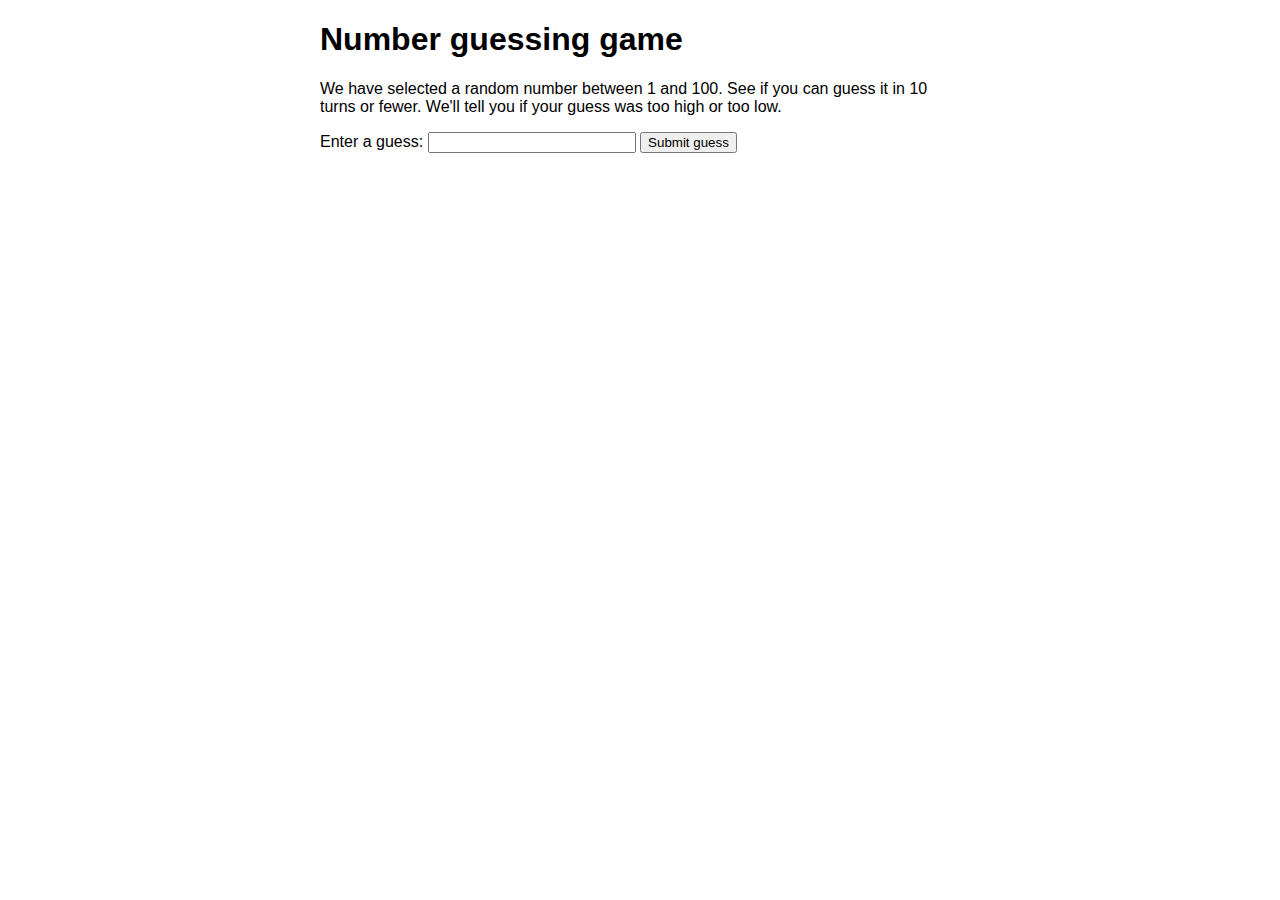
<file: 03_Practice/02_numberGuessGame.html>
<!DOCTYPE html>
<html lang="en-US">
  <head>
    <meta charset="utf-8">

    <title>Number guessing game</title>

    <style>
      html {
        font-family: sans-serif;
      }

      body {
        width: 50%;
        max-width: 800px;
        min-width: 480px;
        margin: 0 auto;
      }
      
      .form input[type="number"] {
        width: 200px;
      }

      .lastResult {
        color: white;
        padding: 3px;
      }
    </style>
  </head>

  <body>
    <h1>Number guessing game</h1>

    <p>We have selected a random number between 1 and 100. See if you can guess it in 10 turns or fewer. We'll tell you if your guess was too high or too low.</p>

    <div class="form">
      <label for="guessField">Enter a guess: </label>
      <input type="number" min="1" max="100" required id="guessField" class="guessField">
      <input type="submit" value="Submit guess" class="guessSubmit">
    </div>

    <div class="resultParas">
      <p class="guesses"></p>
      <p class="lastResult"></p>
      <p class="lowOrHi"></p>
    </div>

    <script>
      let randomNumber = Math.floor(Math.random() * 100) + 1;
      const guesses = document.querySelector('.guesses');
      const lastResult = document.querySelector('.lastResult');
      const lowOrHi = document.querySelector('.lowOrHi');
      const guessSubmit = document.querySelector('.guessSubmit');
      const guessField = document.querySelector('.guessField');
      let guessCount = 1;
      let resetButton;

      function checkGuess() {
        const userGuess = Number(guessField.value);
        if (guessCount === 1) {
          guesses.textContent = 'Previous guesses: ';
        }

        guesses.textContent += userGuess + ' ';

        if (userGuess === randomNumber) {
          lastResult.textContent = 'Congratulations! You got it right!';
          lastResult.style.backgroundColor = 'green';
          lowOrHi.textContent = '';
          setGameOver();
        } else if (guessCount === 10) {
          lastResult.textContent = '!!!GAME OVER!!!';
          lowOrHi.textContent = '';
          setGameOver();
        } else {
          lastResult.textContent = 'Wrong!';
          lastResult.style.backgroundColor = 'red';
          if(userGuess < randomNumber) {
            lowOrHi.textContent = 'Last guess was too low!' ;
          } else if(userGuess > randomNumber) {
            lowOrHi.textContent = 'Last guess was too high!';
          }
        }

        guessCount++;
        guessField.value = '';
        guessField.focus();
      }

      guessSubmit.addEventListener('click', checkGuess);

      function setGameOver() {
        guessField.disabled = true;
        guessSubmit.disabled = true;
        resetButton = document.createElement('button');
        resetButton.textContent = 'Start new game';
        document.body.appendChild(resetButton);
        resetButton.addEventListener('click', resetGame);
      }

      function resetGame() {
        guessCount = 1;
        const resetParas = document.querySelectorAll('.resultParas p');
        for (const resetPara of resetParas) {
          resetPara.textContent = '';
        }

        resetButton.parentNode.removeChild(resetButton);
        guessField.disabled = false;
        guessSubmit.disabled = false;
        guessField.value = '';
        guessField.focus();
        lastResult.style.backgroundColor = 'white';
        randomNumber = Math.floor(Math.random() * 100) + 1;
      }
    </script>
  </body>
</html>
</file>
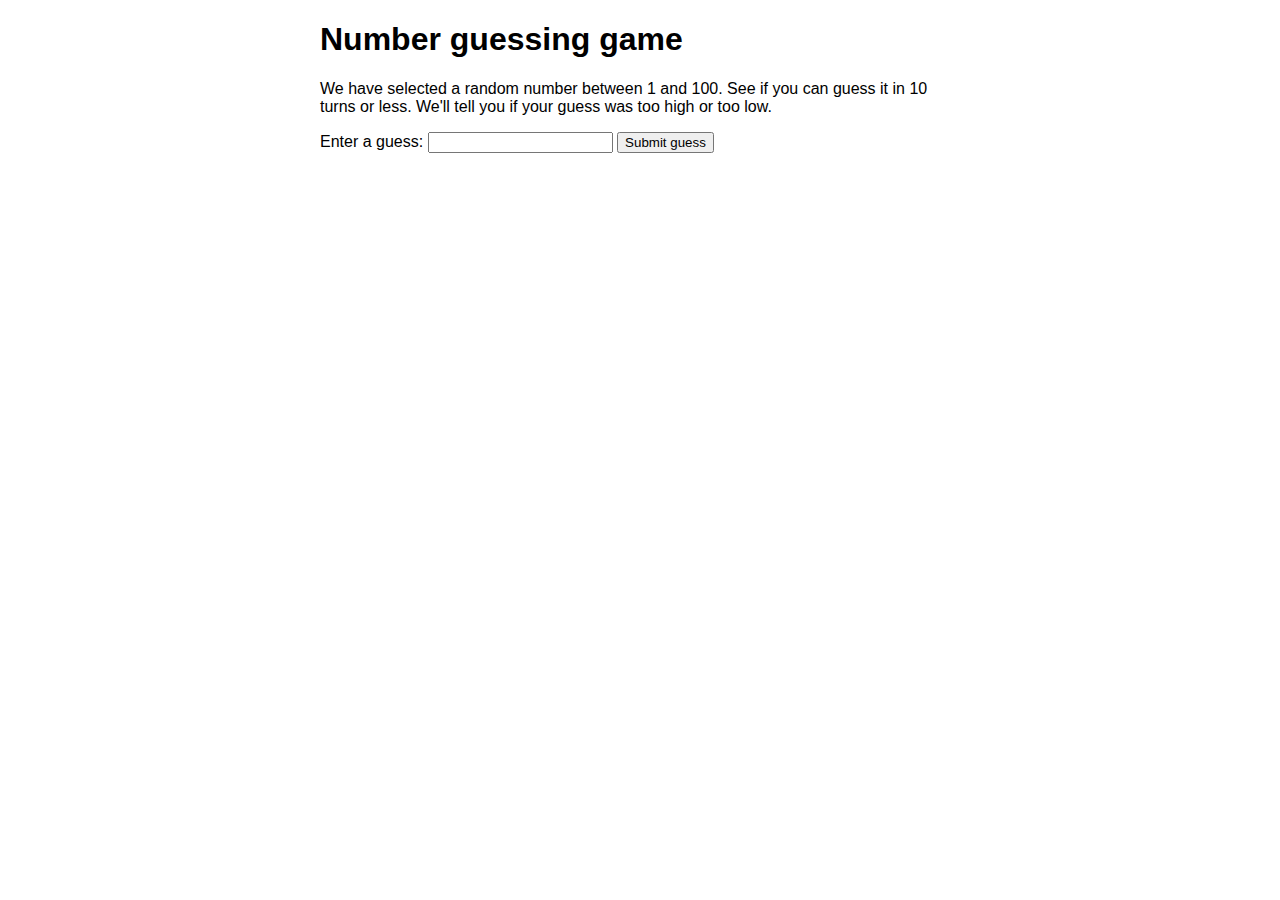
<file: 03_Practice/03_errorFinding.html>
<!DOCTYPE html>
<html lang="en-US">
  <head>
    <meta charset="utf-8">

    <title>Number guessing game</title>

    <style>
      html {
        font-family: sans-serif;
      }
      body {
        width: 50%;
        max-width: 800px;
        min-width: 480px;
        margin: 0 auto;
      }
      .lastResult {
        color: white;
        padding: 3px;
      }
    </style>
  </head>

  <body>
      <h1>Number guessing game</h1>

      <p>We have selected a random number between 1 and 100. See if you can guess it in 10 turns or less. We'll tell you if your guess was too high or too low.</p>

<div class="form">
  <label for="guessField">Enter a guess: </label>
  <input type="text" id="guessField" class="guessField">
  <input type="submit" value="Submit guess" class="guessSubmit">
</div>

<div class="resultParas">
  <p class="guesses"></p>
  <p class="lastResult"></p>
  <p class="lowOrHi"></p>
</div>

</body>

<script>
  let randomNumber = Math.floor(Math.random()*100) + 1;

  const guesses = document.querySelector('.guesses');
  const lastResult = document.querySelector('.lastResult');
  const lowOrHi = document.querySelector('.lowOrHi');
  const guessSubmit = document.querySelector('.guessSubmit');
  const guessField = document.querySelector('.guessField');

  let guessCount = 1;
  let resetButton;

  function checkGuess() {

    const userGuess = Number(guessField.value);
    if(guessCount === 1) {
      guesses.textContent = 'Previous guesses: ';
    }
    guesses.textContent += userGuess + ' ';

    if(userGuess === randomNumber) {
      lastResult.textContent = 'Congratulations! You got it right!';
      lastResult.style.backgroundColor = 'green';
      lowOrHi.textContent = '';
      setGameOver();
    } else if(guessCount === 10) {
      lastResult.textContent = '!!!GAME OVER!!!';
      setGameOver();
    } else {
      lastResult.textContent = 'Wrong!';
      lastResult.style.backgroundColor = 'red';
      if(userGuess < randomNumber) {
        lowOrHi.textContent = 'Last guess was too low!';
      } else if(userGuess > randomNumber) {
        lowOrHi.textContent = 'Last guess was too high!';
      }
    }

    guessCount++;
    guessField.value = '';
    guessField.focus();
  }
  guessSubmit.addEventListener('click', checkGuess);

  function setGameOver() {
	  guessField.disabled = true;
	  guessSubmit.disabled = true;
	  resetButton = document.createElement('button');
	  resetButton.textContent = 'Start new game';
	  document.body.appendChild(resetButton);
	  resetButton.addEventListener('click', resetGame);
  }

  function resetGame() {
	  guessCount = 1;

    const resetParas = document.querySelectorAll('.resultParas p');
    for (const resetPara of resetParas) {
      resetPara.textContent = '';
    }
	  resetButton.parentNode.removeChild(resetButton);

	  guessField.disabled = false;
	  guessSubmit.disabled = false;
	  guessField.value = '';
	  guessField.focus();

	  lastResult.style.backgroundColor = 'white';

	  randomNumber = Math.floor(Math.random()*100) + 1;
  }
</script>
</html>
</file>
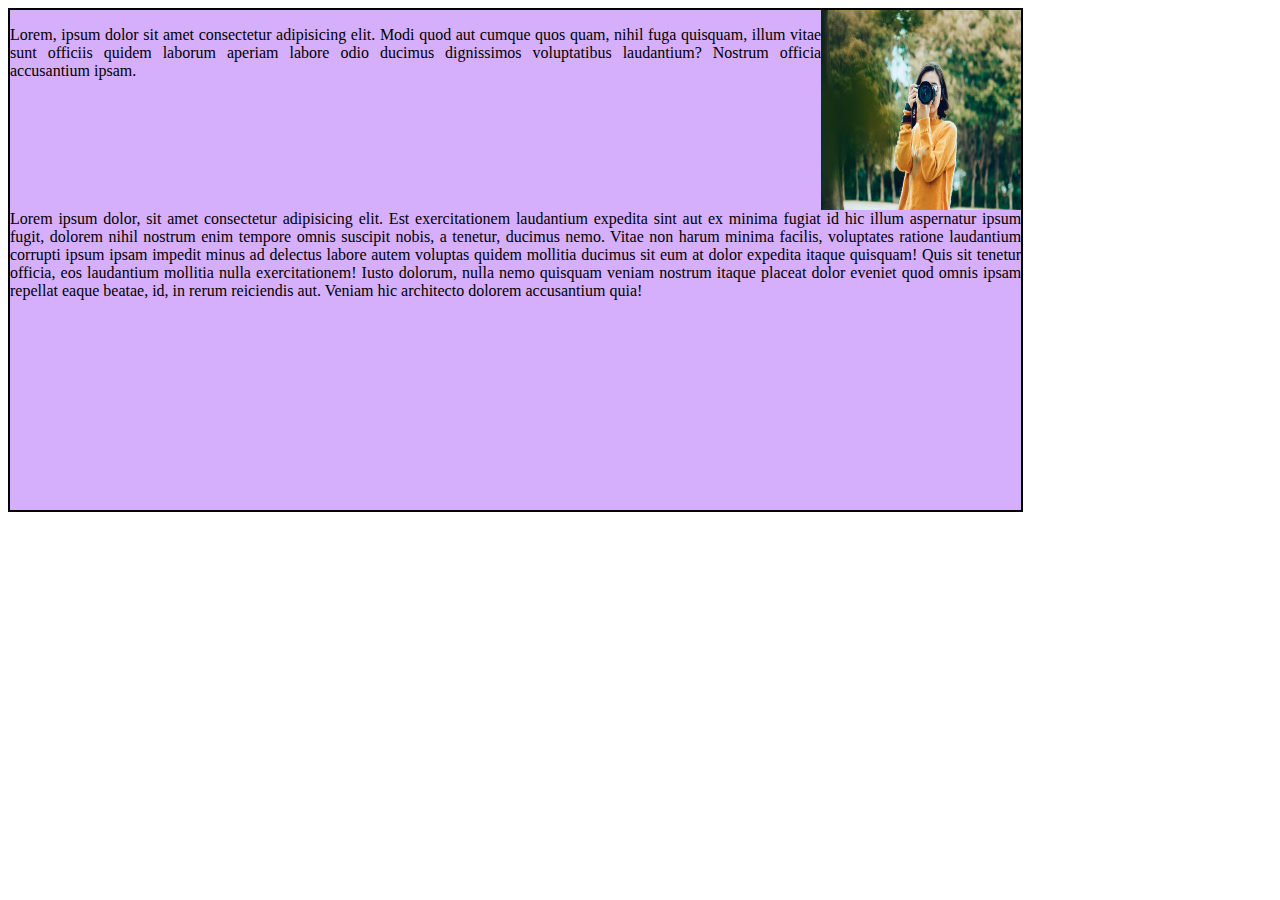
<file: HTML+CSS/10.cssFloat.html>
<!DOCTYPE html>
<html lang="en">
<head>
    <meta charset="UTF-8">
    <meta name="viewport" content="width=device-width, initial-scale=1.0">
    <title>Float</title>
    <style>
        .container{
            border: 2px solid black;
            background-color: rgb(214, 175, 252);
            width: 80%;
            height: 500px;
            text-align: justify;
        }
        img{
            width: 200px;
            height: 200px;
            float: right;
        }
        .box2{
            clear: right;
        }
    </style>
</head>
<body>
    <div class="container">
        <img src="../htmlPractice/images/free-images.avif" alt="">
        <p class="box1">Lorem, ipsum dolor sit amet consectetur adipisicing elit. Modi quod aut cumque quos quam, nihil fuga quisquam, illum vitae sunt officiis quidem laborum aperiam labore odio ducimus dignissimos voluptatibus laudantium? Nostrum officia accusantium ipsam.</p>
        <p class="box2">
            Lorem ipsum dolor, sit amet consectetur adipisicing elit. Est exercitationem laudantium expedita sint aut ex minima fugiat id hic illum aspernatur ipsum fugit, dolorem nihil nostrum enim tempore omnis suscipit nobis, a tenetur, ducimus nemo. Vitae non harum minima facilis, voluptates ratione laudantium corrupti ipsum ipsam impedit minus ad delectus labore autem voluptas quidem mollitia ducimus sit eum at dolor expedita itaque quisquam! Quis sit tenetur officia, eos laudantium mollitia nulla exercitationem! Iusto dolorum, nulla nemo quisquam veniam nostrum itaque placeat dolor eveniet quod omnis ipsam repellat eaque beatae, id, in rerum reiciendis aut. Veniam hic architecto dolorem accusantium quia!
        </p>
    </div>
</body>
</html>
</file>
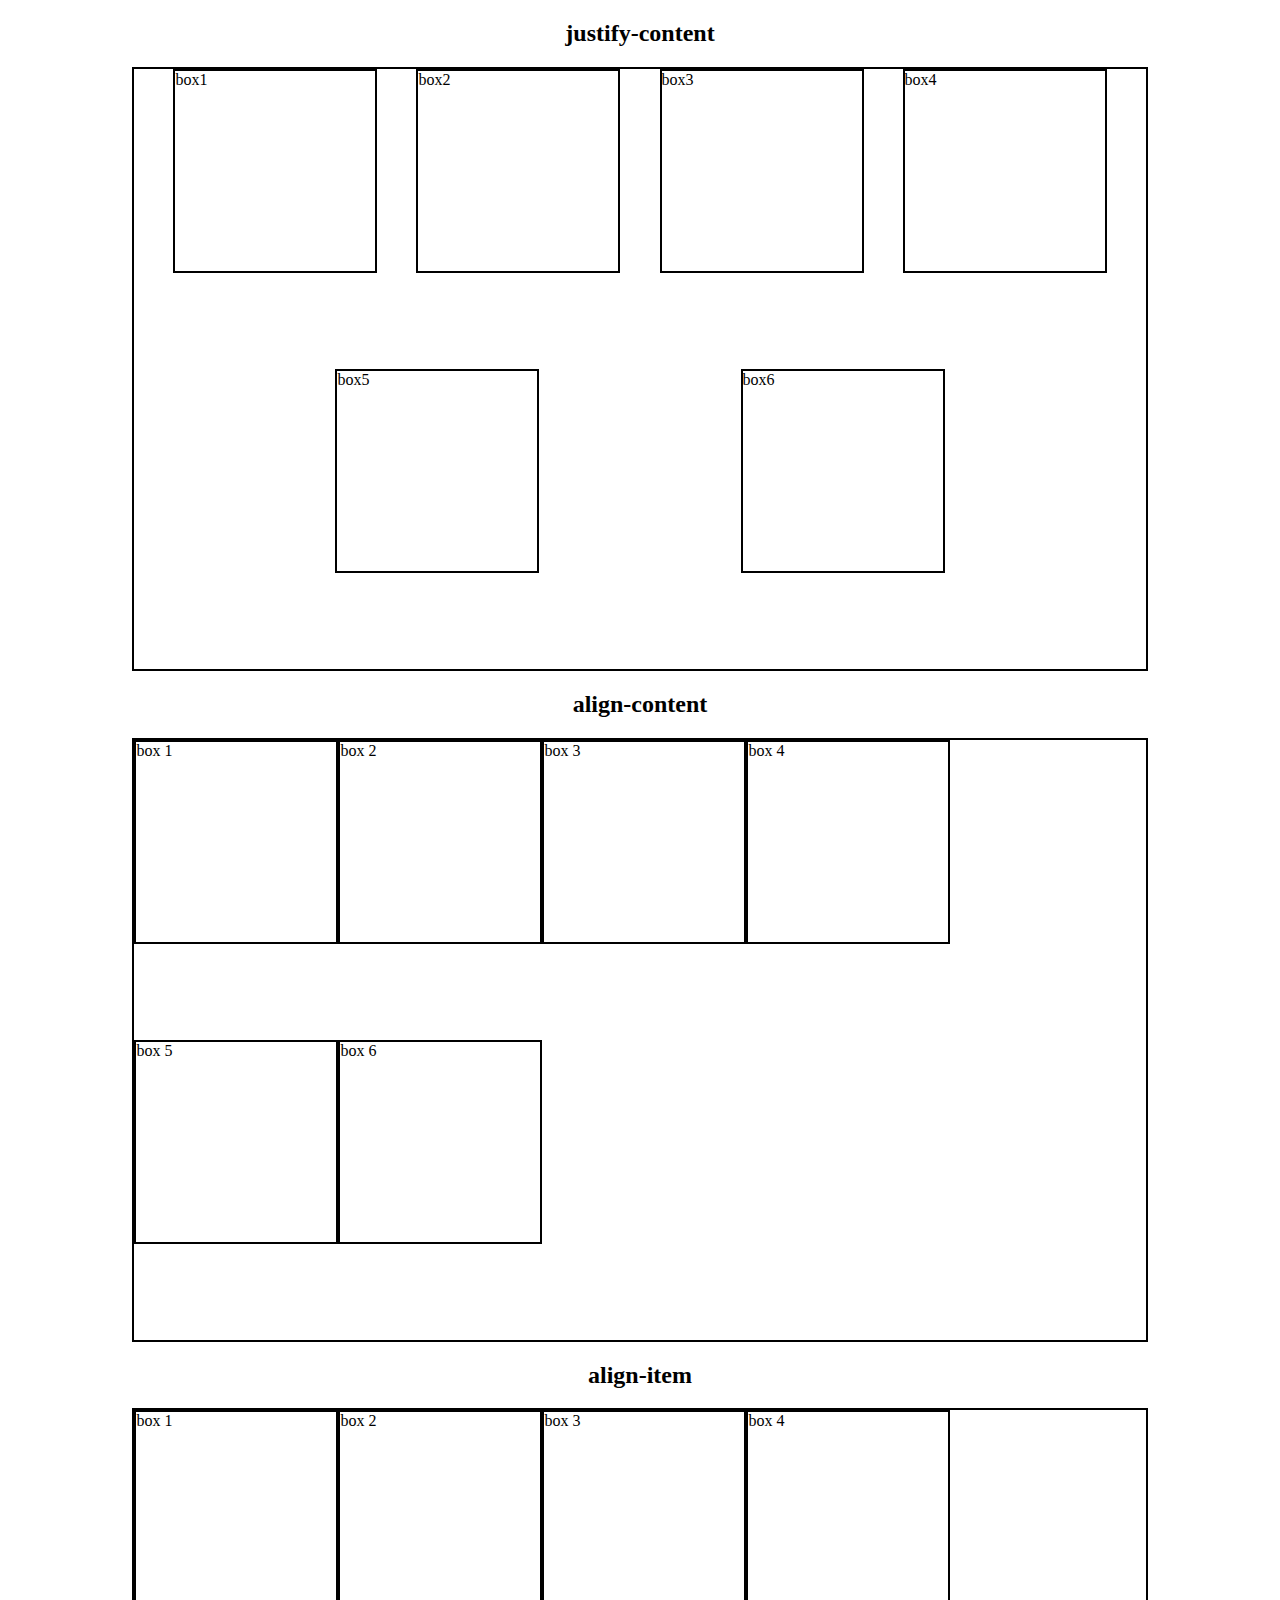
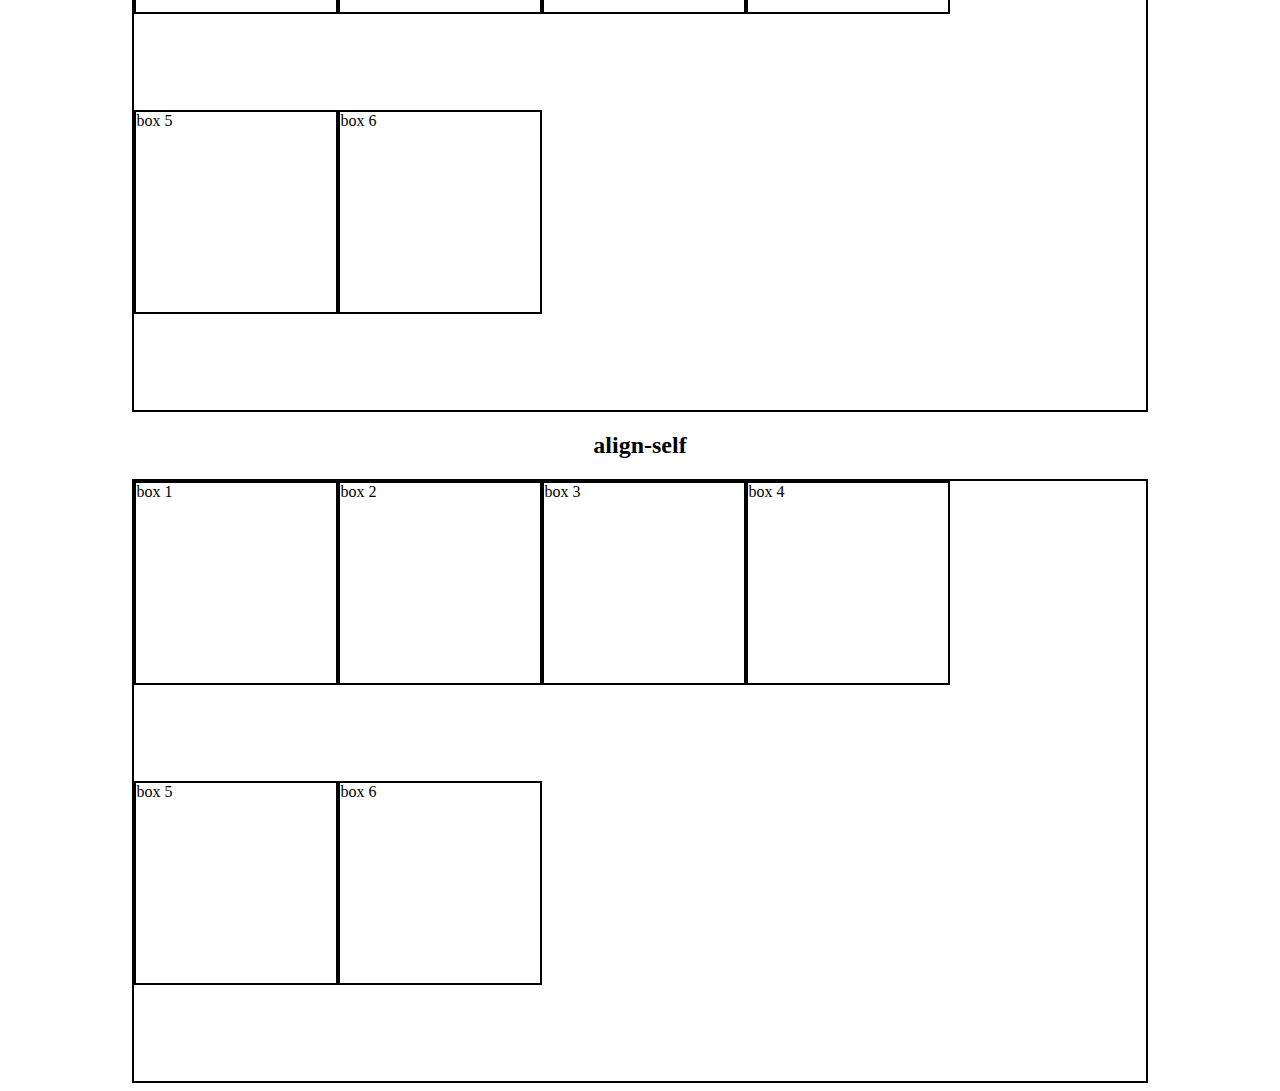
<file: HTML+CSS/11.cssFlexBox.html>
<!DOCTYPE html>
<html lang="en">
<head>
    <meta charset="UTF-8">
    <meta name="viewport" content="width=device-width, initial-scale=1.0">
    <title>Document</title>
    <style>
        .container1{
            border: 2px solid black;
            width: 80%;
            height: 600px;
            display: flex;
            flex-flow: row wrap;
            margin: auto;
            /* justify-content: center; */
            /* justify-content: flex-start; */
            /* justify-content: flex-end; */
            /* justify-content: flex-end; */
            /* justify-content: space-between;  */ 
            /* space-between har ek alg row me, row me maujud elements ke bich me gap layega */
            justify-content: space-evenly;   
        }
        .justifyBox , .alignBox , .alignItemBox, .alignSelfBox{
            border: 2px solid black;
            width: 200px;
            height: 200px;
        }
        .container2{
            border: 2px solid black;
            width: 80%;
            height: 600px;
            display: flex;
            flex-flow: row wrap;
            margin: auto;
            /* align-content: center; */
            /* align-content: flex-start; */
            /* align-content: flex-end; */
            /* align-content: space-between; */
            /* align-content:space-around; */
            /* justify-content: space-around; */
            /* align-content: space-evenly; */
        }
        .container3{
            border: 2px solid black;
            width: 80%;
            height: 600px;
            margin: auto;
            display: flex;
            align-items: stretch;
            flex-flow: row wrap;  
            /* align-items: center; */
            /* align-items: flex-start; */
            /* align-items: flex-end; */
            /* align-items:stretch; */
        }
        .container4{
            border: 2px solid black;
            width: 80%;
            height: 600px;
            margin: auto;
            display: flex;
            flex-flow: row wrap;
            /* align-self: center; */
            /* align-self: flex-start; */
            /* align-self: flex-end; */
        }
        /* note: according to my understanding
        1. align-items = align-content + space-around
        2. align-self = align-content + space-evenly */
    </style>
</head>
<body>
    <h2 style="text-align: center;"><B>justify-content</B></h2>
    <div class="container1">
        <div class="justifyBox" id="justifybox1">box1</div>
        <div class="justifyBox" id="justifybox2">box2</div>
        <div class="justifyBox" id="justifybox3">box3</div>
        <div class="justifyBox" id="justifybox4">box4</div>
        <div class="justifyBox" id="justifybox5">box5</div>
        <div class="justifyBox" id="justifybox6">box6</div>
    </div>
    <h2 style="text-align: center;"><B>align-content</B></h2>
    <div class="container2">
        <div class="alignBox" id="alignbox1">box 1</div>
        <div class="alignBox" id="alignbox2">box 2</div>
        <div class="alignBox" id="alignbox3">box 3</div>
        <div class="alignBox" id="alignbox4">box 4</div>
        <div class="alignBox" id="alignbox5">box 5</div>
        <div class="alignBox" id="alignbox6">box 6</div>
    </div>
    <h2 style="text-align: center;"><b>align-item</b></h2>
    <div class="container3">
        <div class="alignItemBox" id="alignItemBox1">box 1</div>
        <div class="alignItemBox" id="alignItemBox2">box 2</div>
        <div class="alignItemBox" id="alignItemBox3">box 3</div>
        <div class="alignItemBox" id="alignItemBox4">box 4</div>
        <div class="alignItemBox" id="alignItemBox5">box 5</div>
        <div class="alignItemBox" id="alignItemBox6">box 6</div>
    </div>
    <h2 style="text-align: center;">align-self</h2>
    <div class="container4">
        <div class="alignSelfBox" id="alignSelfBox1">box 1</div>
        <div class="alignSelfBox" id="alignSelfBox2">box 2</div>
        <div class="alignSelfBox" id="alignSelfBox3">box 3</div>
        <div class="alignSelfBox" id="alignSelfBox4">box 4</div>
        <div class="alignSelfBox" id="alignSelfBox5">box 5</div>
        <div class="alignSelfBox" id="alignSelfBox6">box 6</div>
    </div>
</body>
</html>
</file>
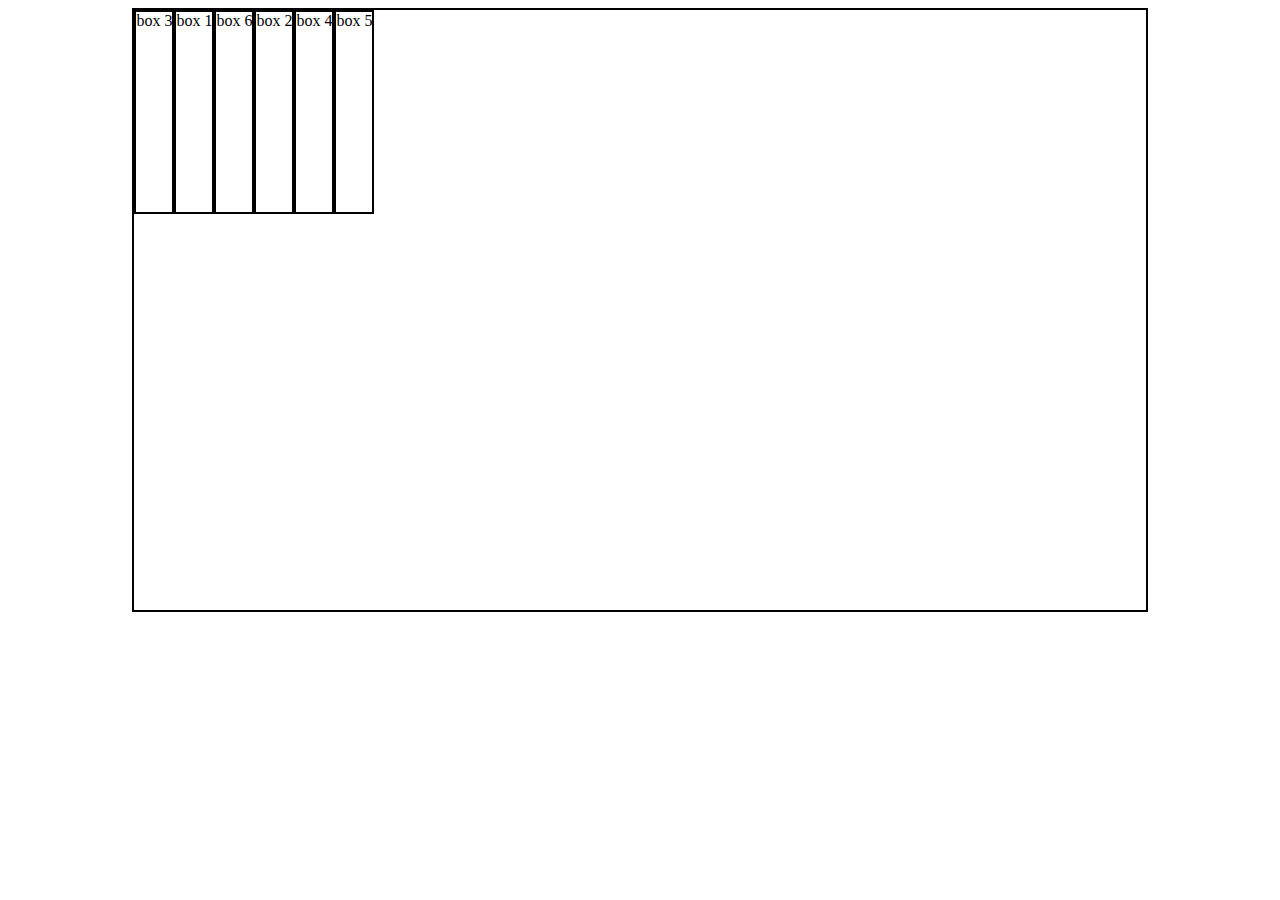
<file: HTML+CSS/12cssFlexItem.html>
<!DOCTYPE html>
<html lang="en">

<head>
    <meta charset="UTF-8">
    <meta name="viewport" content="width=device-width, initial-scale=1.0">
    <style>
        .horiContainer {
            width: 80%;
            height: 600px;
            margin: auto;
            border: 2px solid black;
            display: flex;
            flex-flow: row wrap;
        }

        .horiBox {
            /* width: 200px; */
            height: 200px;
            border: 2px solid black;
        }

        #horiBox1 {
            /* order: 3; */
            /* flex-grow: 1; */
            /* flex-shrink: 12; */
            /* flex-basis: 120px; */
            /* align-self: center; */
            flex-shrink: 2;
        }

        #horiBox2 {
            order: 4;
            /* flex-grow: 4; */
            /* flex-shrink: 3; */
        }

        #horiBox3 {
            order: -1;
            /* flex-grow: 2; */
            /* flex-shrink: 2; */
        }

        #horiBox4 {
            order: 5
            /* flex-shrink: 8; */
        }

        #horiBox5 {
            order: 6;
            /* flex-shrink: 4; */
        }

        #horiBox6 {
            order: 2;
            /* flex-shrink: 1; */
        }
    </style>
</head>

<body>
    <div class="horiContainer">
        <div class="horiBox" id="horiBox1">box 1</div>
        <div class="horiBox" id="horiBox2">box 2</div>
        <div class="horiBox" id="horiBox3">box 3</div>
        <div class="horiBox" id="horiBox4">box 4</div>
        <div class="horiBox" id="horiBox5">box 5</div>
        <div class="horiBox" id="horiBox6">box 6</div>
    </div>
</body>

</html>
</file>
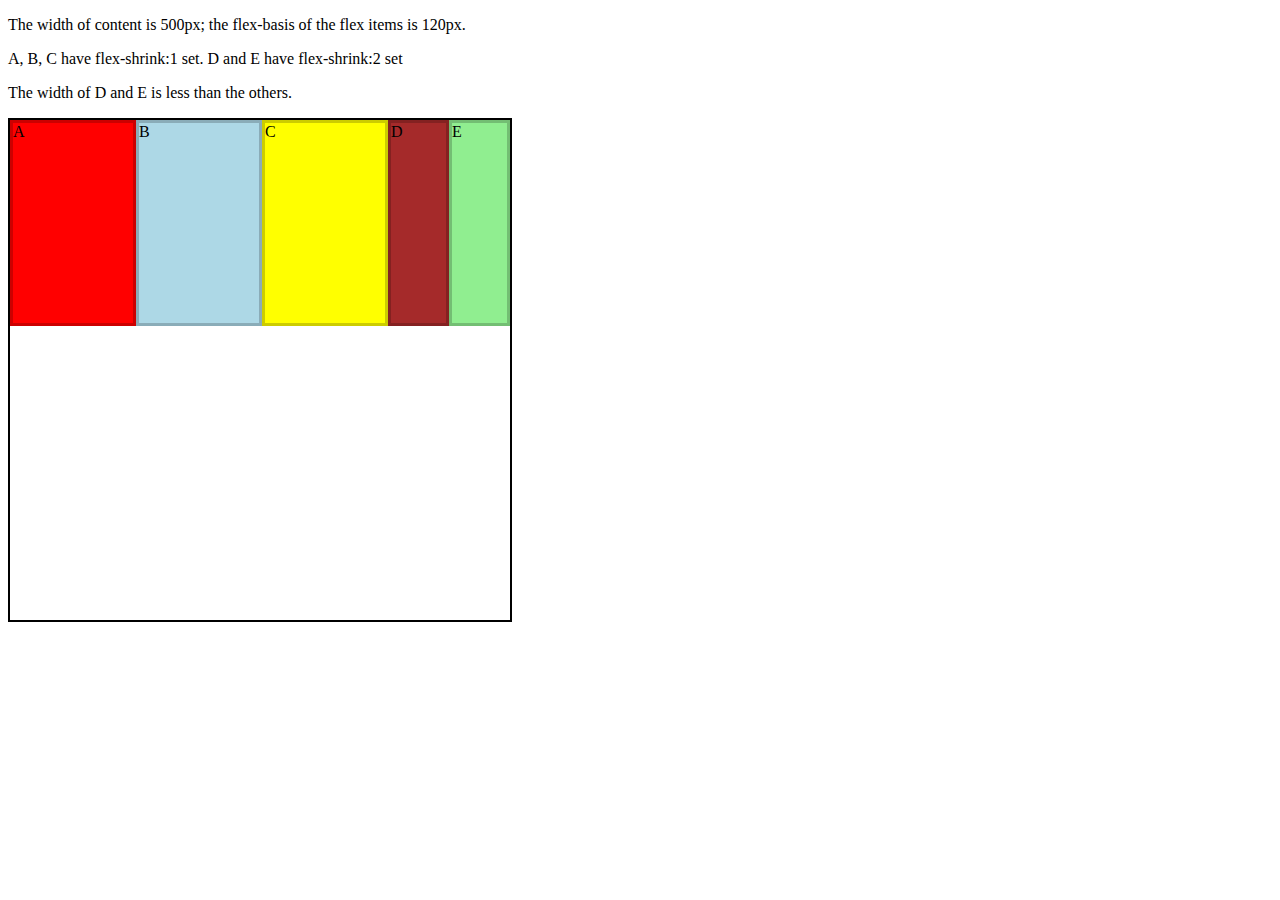
<file: HTML+CSS/13rough.html>
<!DOCTYPE html>
<html lang="en">

<head>
    <meta charset="UTF-8">
    <meta name="viewport" content="width=device-width, initial-scale=1.0">
    <title>Document</title>
</head>
<style>
    #content {
        display: flex;
        width: 500px;
        height: 500px;
        border: 2px solid black;
    }

    #content div {
        flex-basis: 120px;
        height: 200px;
        border: 3px solid rgb(0 0 0 / 20%);
    }

    .box {
        flex-shrink: 0;
    }

    .box1 {
        flex-shrink: 2;
    }
</style>

<body>
    <p>The width of content is 500px; the flex-basis of the flex items is 120px.</p>
    <p>A, B, C have flex-shrink:1 set. D and E have flex-shrink:2 set</p>
    <p>The width of D and E is less than the others.</p>
    <div id="content">
        <div class="box" style="background-color:red;">A</div>
        <div class="box" style="background-color:lightblue;">B</div>
        <div class="box" style="background-color:yellow;">C</div>
        <div class="box1" style="background-color:brown;">D</div>
        <div class="box1" style="background-color:lightgreen;">E</div>
    </div>

</body>

</html>
</file>
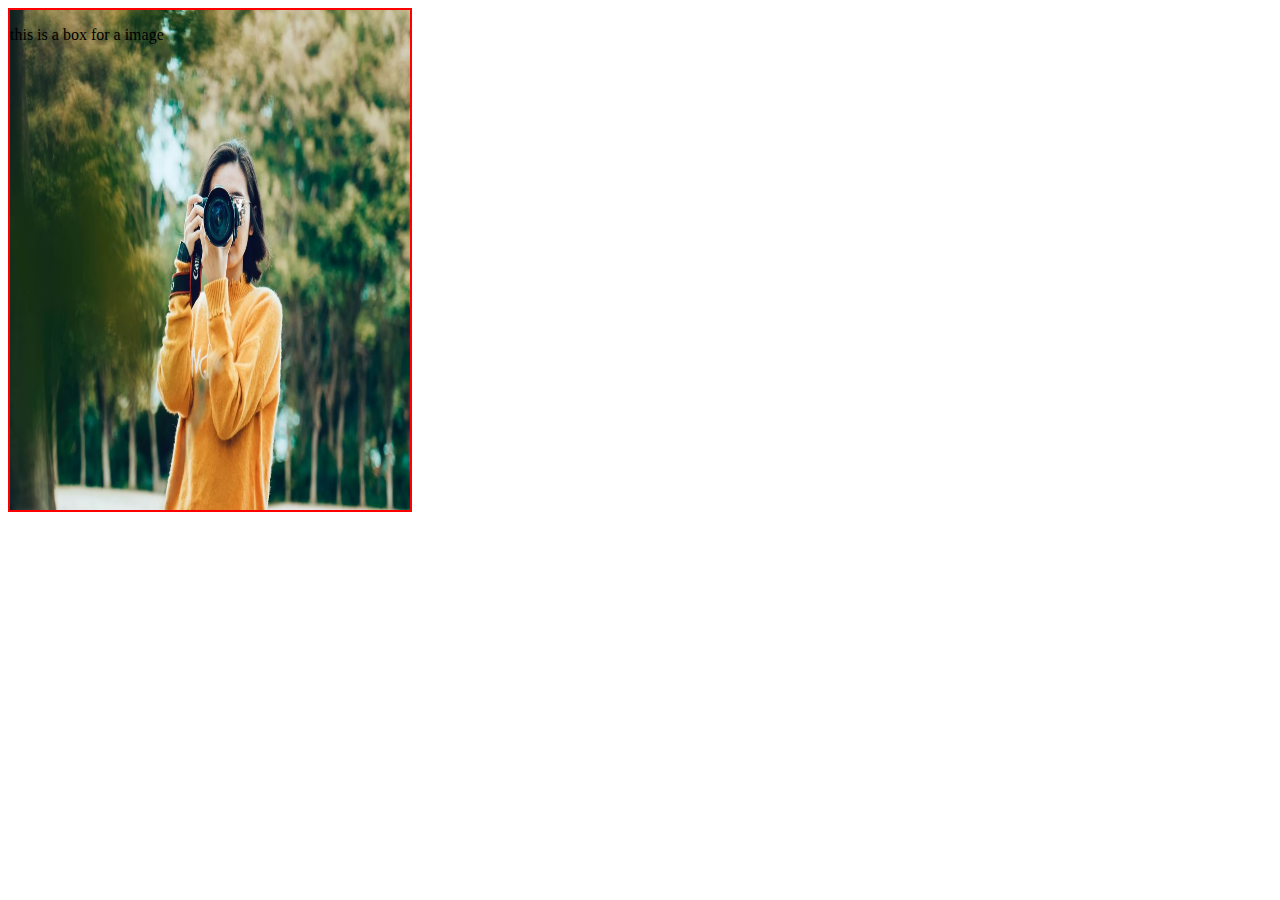
<file: HTML+CSS/3.cssBasics.html>
<!DOCTYPE html>
<html lang="en">
<head>
    <meta charset="UTF-8">
    <meta name="viewport" content="width=device-width, initial-scale=1.0">
    <title>Document</title>
    <style>
        /* -------------------------------------------------------------------------------------------------------- */
                                            /* PART-1 */
        .img{
            background-image: url("images/free-images.avif");
            border: 2px solid red;
            height: 500px;
            width: 400px;
            background-position:bottom; 
            background-size: 400px 500px
           }
           /* -------------------------------------------------------------------------------------------------------- */
                                                /* PART-2 */
           /* .parentBox{
            border: 2px solid black;
            width: 800px;
            height: 500px;
            margin: 10px;
            padding: 10PX;
            box-sizing: border-box ;
           } */
            /* border box ka use krege to box ki total width increase nhi hogi, means iski width me margin or padding nhi judegi */

           /* .box1{
            border: 2px solid black;
            max-width: 200px;
            height: 200px;
            margin: 10px auto;
           } */
            /*yha max-width use kri he, isliye agar child element ki size agar parent se jyada bhi ho jaye to bhi yeh parent ki border se aage nhi jayega aur parent ki width ko inherit kr lega. */
            
           /* .box2{
            border: 2px solid black;
            width: 200px;
            height: 200px;
            margin: 10px auto;
           }
           .anotherBox{
            border: 2px solid black;
            width: 200px;
            height: 200px;
            margin: 50px auto ;
           } */
         /* -------------------------------------------------------------------------------------------------------- */
                                                /* PART-3 */

    </style>

</head>
<body>
    <!-- /* -------------------------------------------------------------------------------------------------------- */
                                                        /* PART-1 IMAGE */ -->

    <div class="img">
        <p>this is a box for a image</p>
    </div>
    <!-- /* -------------------------------------------------------------------------------------------------------- */
                                                /* PART-2 MARGIN,PADDING,HEIGHT,WIDTH*/ -->
    <!-- <div class="parentBox">
        <div class="box1">
            <p>this is box 1</p>
        </div>
        <div class="box2">
            <p>this is box 2</p>
        </div>
        <br>
    </div>
    <div class="anotherBox">
        <p>this is another box</p>
    </div> -->

</body>
</html>
</file>
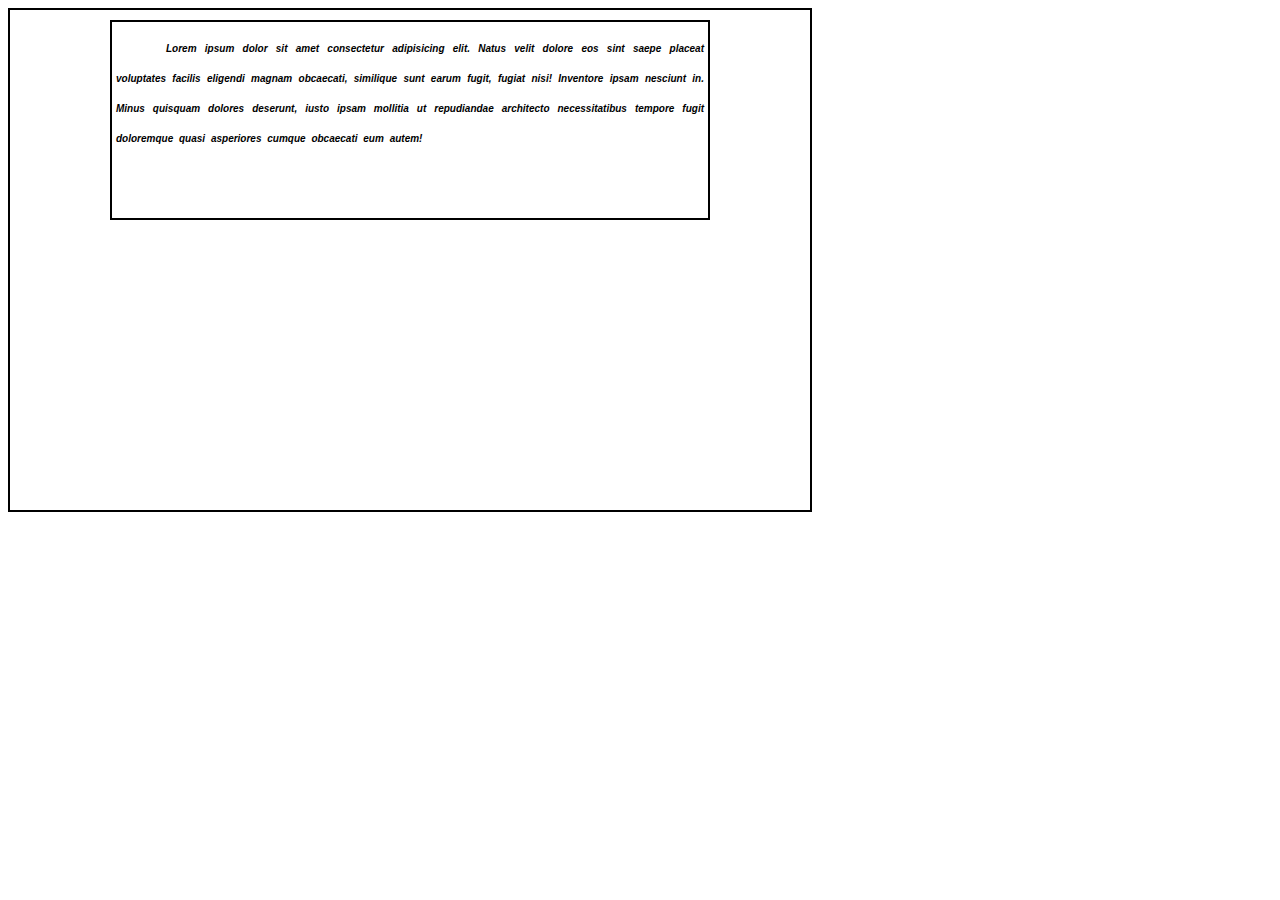
<file: HTML+CSS/4.cssText&Font.html>
<!DOCTYPE html>
<html lang="en">
<head>
    <meta charset="UTF-8">
    <meta name="viewport" content="width=device-width, initial-scale=1.0">
    <title>Text&Font</title>
    <style>
        .parentbox{
            border: 2px solid black;
            width: 800px;
            height: 500px;
        }
        .child1{
            border: 2px solid black;
            width: 600px;
            height: 200px;
            margin: 10px auto;
            padding: 2px 4px;
            box-sizing: border-box;
            text-indent: 50px;
            text-align: justify;
            word-spacing: 3px;
            line-height: 30px;
            font-family: Arial, Helvetica, sans-serif;
            font-style: italic;
            font-weight: bold;
            font-size: 10px;
        }
    </style>

</head>
<body>
    <div class="parentbox">
        <div class="child1">
            <p>Lorem ipsum dolor sit amet consectetur adipisicing elit. Natus velit dolore eos sint saepe placeat voluptates facilis eligendi magnam obcaecati, similique sunt earum fugit, fugiat nisi! Inventore ipsam nesciunt in. Minus quisquam dolores deserunt, iusto ipsam mollitia ut repudiandae architecto necessitatibus tempore fugit doloremque quasi asperiores cumque obcaecati eum autem! </p>
        </div>
    </div>
</body>
</html>
</file>
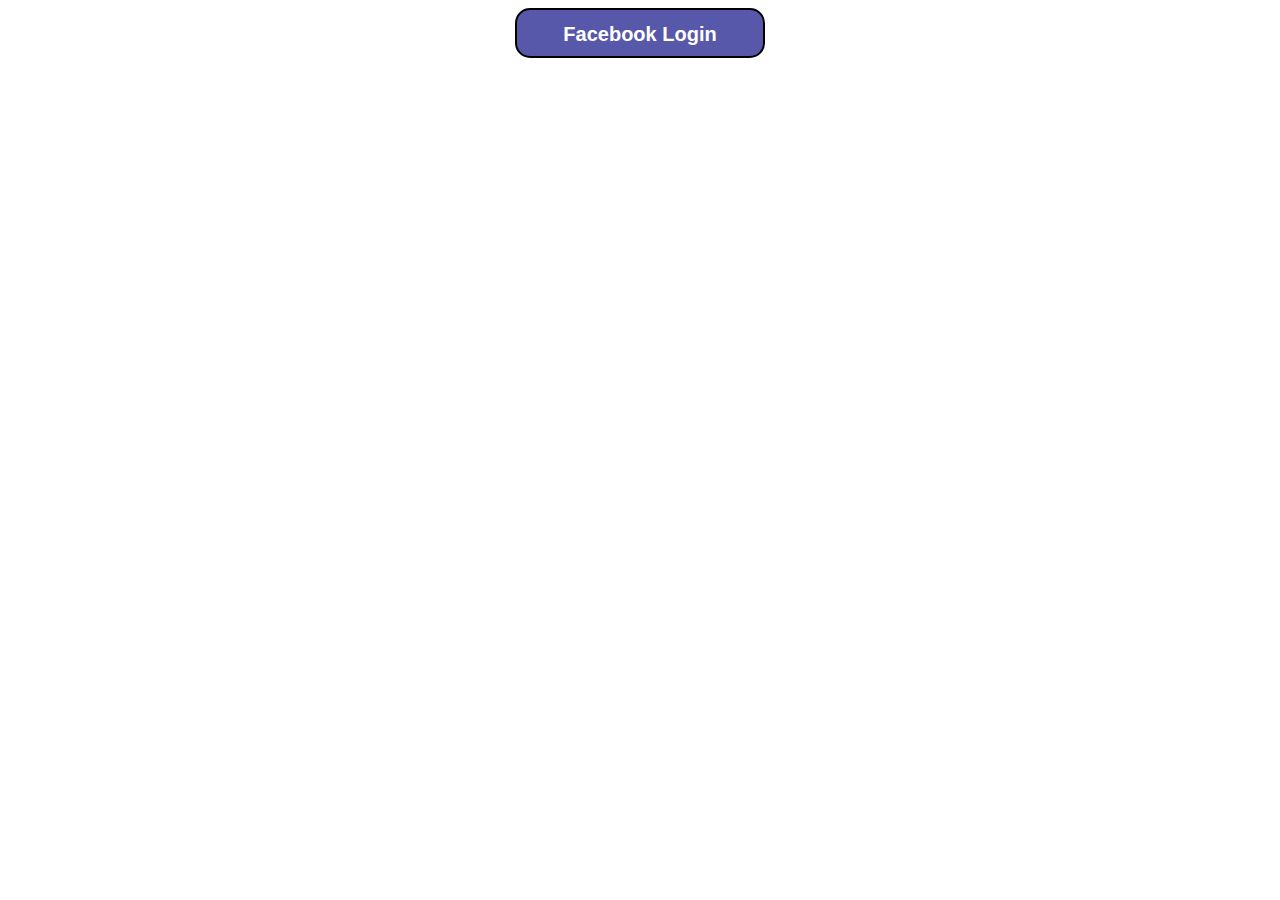
<file: HTML+CSS/5.cssLink.html>
<!DOCTYPE html>
<html lang="en">
<head>
    <meta charset="UTF-8">
    <meta name="viewport" content="width=device-width, initial-scale=1.0">
    <title>Link</title>
    <style>
        a{
            display: block;
            border: 2px solid black;
            border-radius: 15px;
            background-color: rgb(88 88 170);
            font-family: Arial, Helvetica, sans-serif;
            font-weight: bold;
            font-size: 20px;
            width: 250px;
            height: 50px;
            margin: auto;
            color: white;
            text-decoration: none;
            text-align: center;
            padding: 13px;
            box-sizing: border-box;
            cursor: pointer;
        }
        a:hover{
            background-color: rgb(240, 8, 8);
        }
    </style>
</head>
<body>
    <a href="https://www.facebook.com/login/" target="_main">Facebook Login</a>
</body>
</html>
</file>
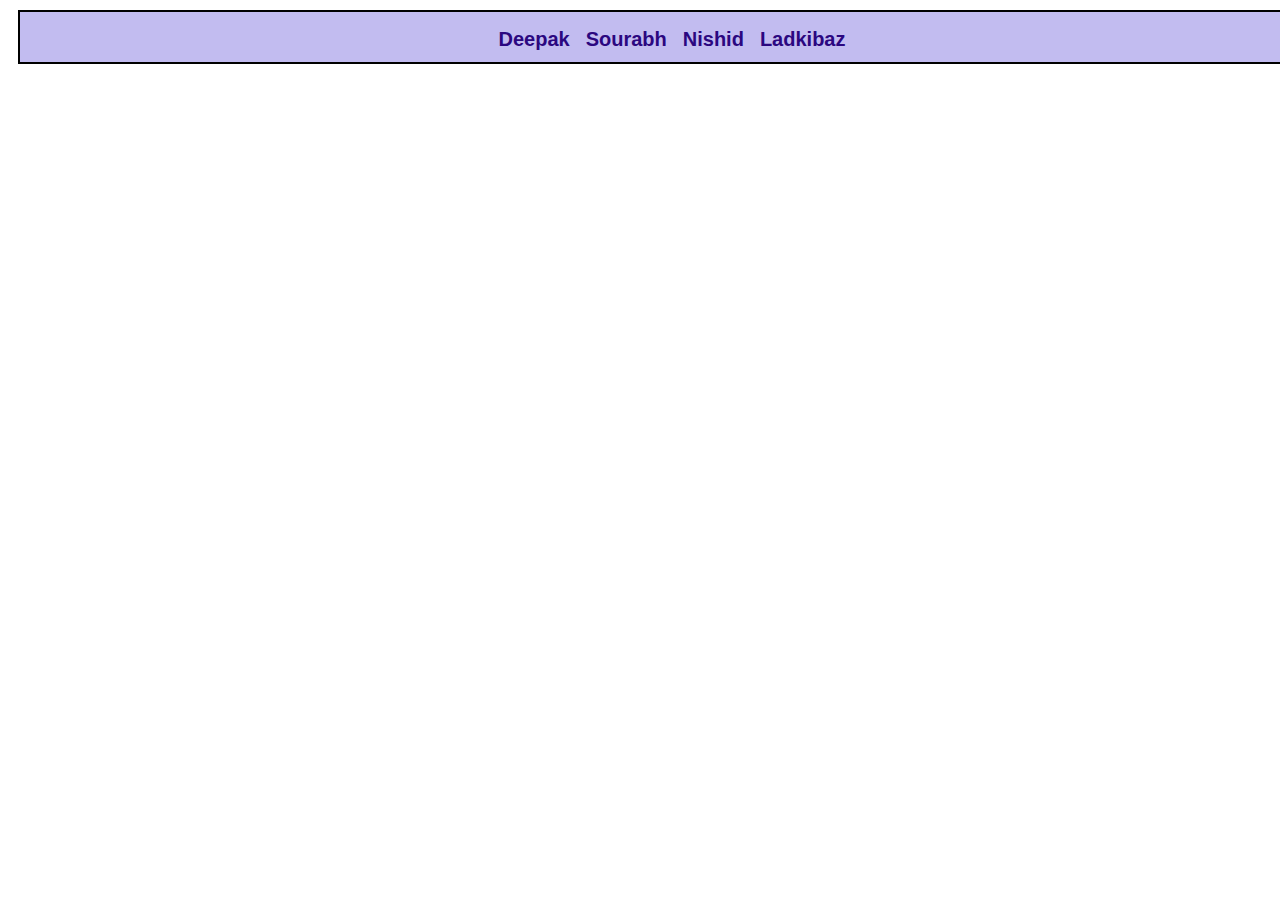
<file: HTML+CSS/6.cssList&Navigation.html>
<!DOCTYPE html>
<html lang="en">
<head>
    <meta charset="UTF-8">
    <meta name="viewport" content="width=device-width, initial-scale=1.0">
    <title>list</title>
    <style>
        .navContainer{
            width: 100%;
            height: 50px;
            border: 2px solid black;
            background-color: rgb(194, 188, 240);
            margin: 10px;
            text-align: center;
        }
        li{
            display:inline;
            text-decoration: none;
            list-style: none;
            font-family: Arial, Helvetica, sans-serif;
            font-weight: bold;
            font-size: 20px;
            box-sizing: border-box;
            padding: 6px;
        a{
            text-decoration: none;
            text-align: center;
            color: rgb(43, 7, 128);
        }
        }
    </style>
</head>
<body>
    <div class="navContainer">
        <ul>
            <li><a href="https://www.instagram.com/deepak_gehlot__/">Deepak</a></li>
            <li><a href="https://www.instagram.com/srb_bhatt_389?utm_source=ig_web_button_share_sheet&igsh=ZDNlZDc0MzIxNw==">Sourabh</a></li>
            <li><a href="https://www.instagram.com/cynophiliist?utm_source=ig_web_button_share_sheet&igsh=ZDNlZDc0MzIxNw==">Nishid</a></li>
            <li><a href="https://www.instagram.com/___sumit.parmar___?utm_source=ig_web_button_share_sheet&igsh=ZDNlZDc0MzIxNw==">Ladkibaz</a></li>
        </ul>
    </div>
</body>
</html>
</file>
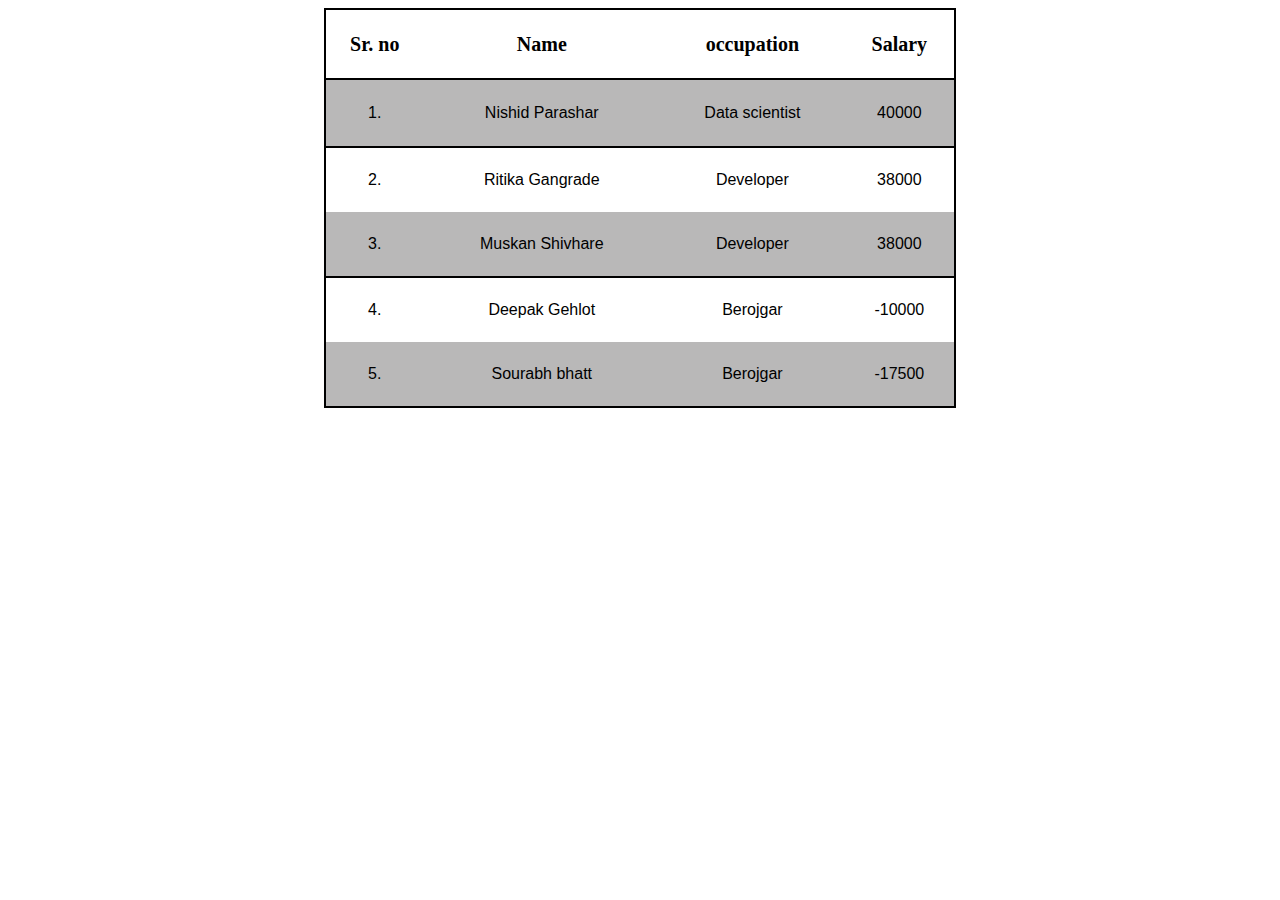
<file: HTML+CSS/7.cssTable.html>
<!DOCTYPE html>
<html lang="en">
<head>
    <meta charset="UTF-8">
    <meta name="viewport" content="width=device-width, initial-scale=1.0">
    <title>Table</title>
    <style>
        table{
            border: 2px solid black;
            width: 50%;
            height: 400px;
            margin: auto;
            border-collapse: collapse;
        }
        tr:nth-child(even){
            background-color: rgb(185, 184, 184);
            border-bottom: 2px solid black;
        }
        td{
            font-family: Arial, Helvetica, sans-serif;
            text-align: center;
        }
        tr:hover{
            background-color: brown;
        }
        th{
            font-weight: bold;
            font-size: 20px;
            text-align: center;
            border-bottom: 2px solid black;
        }
        tr>th{
            height: 66px;
        }
    </style>
</head>
<body>
    <table>
        <tr>
            <th>Sr. no</th>
            <th>Name</th>
            <th>occupation</th>
            <th>Salary</th>
        </tr>
        <tr>
            <td>1.</td>
            <td>Nishid Parashar</td>
            <td>Data scientist</td>
            <td>40000</td>
        </tr>
        <tr>
            <td>2.</td>
            <td>Ritika Gangrade</td>
            <td>Developer</td>
            <td>38000</td>
        </tr>
        <tr>
            <td>3.</td>
            <td>Muskan Shivhare</td>
            <td>Developer</t>
            <td>38000</td>
        </tr>
        <tr>
            <td>4.</td>
            <td>Deepak Gehlot</td>
            <td>Berojgar</td>
            <td>-10000</td>
        </tr>
        <tr>
            <td>5.</td>
            <td>Sourabh bhatt</td>
            <td>Berojgar</td>
            <td>-17500</td>
        </tr>
    </table>
</body>
</html>
</file>
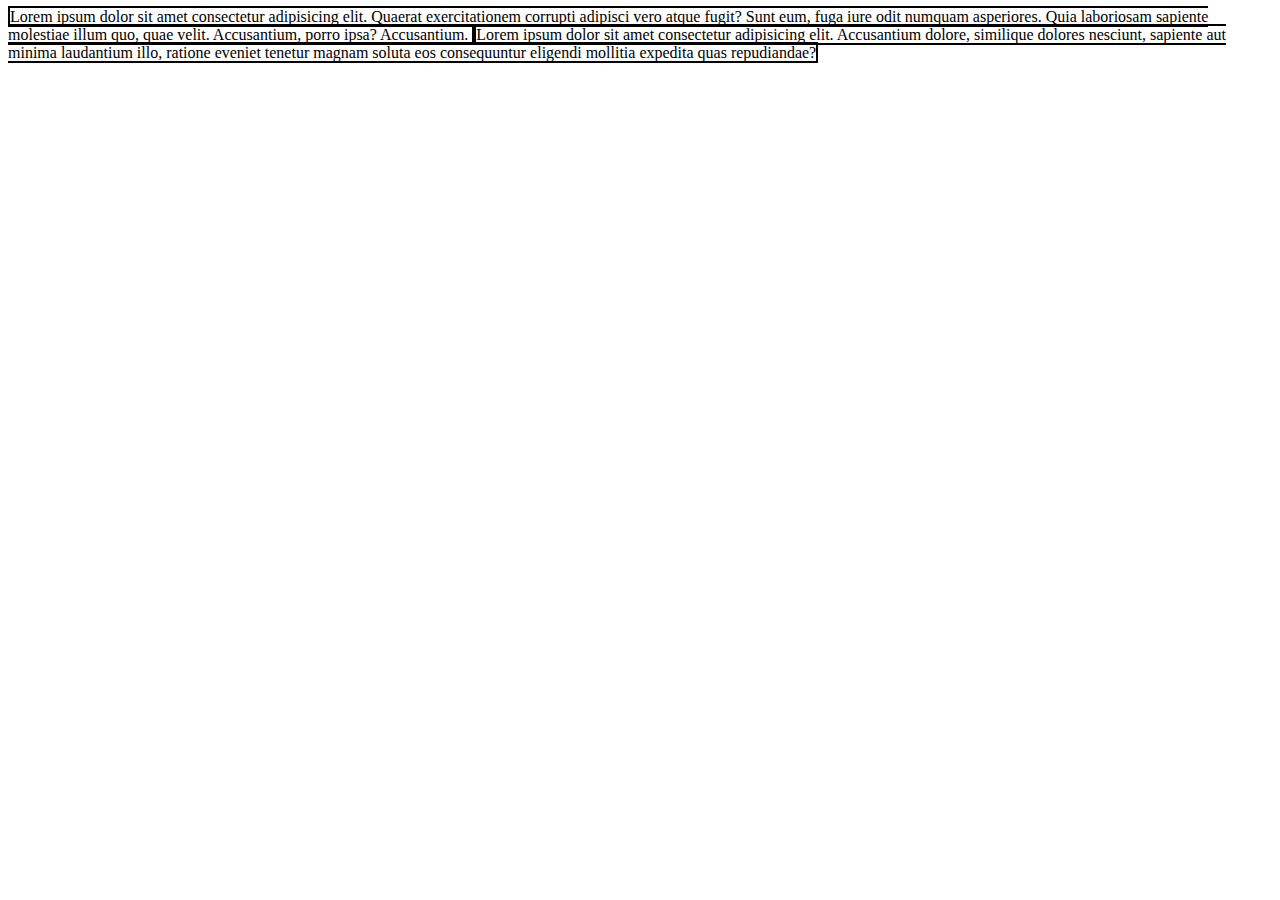
<file: HTML+CSS/8.cssDisplayProperty.html>
<!DOCTYPE html>
<html lang="en">
<head>
    <meta charset="UTF-8">
    <meta name="viewport" content="width=device-width, initial-scale=1.0">
    <title>Display Property</title>
    <style>
         p{
            display: inline;
        }
        .block{
            width: 500px; /*it will not work as inline can't take width*/
            border: 2px solid black;
            display: inline;
        }
        .block2{
            width: 500px;
            border: 2px solid black;
        }
        p{
            display: inline;
        }
        /* according to rule, if we declare a block level element to inline level element (block1) and we use another block level element (p) as its child element then things will not work correctly so we need to change child element (p) to inline element. */
    </style>
    <!-- main 4 point 
    1. override default display Property
    2. overrided element can't have a another level element as a child element
    3. display: none (no space occupation), visibility: hidden (space occupation)
    4. we can't set width of a inline element -->
</head>
<body>
    <div class="block">
        <p>Lorem ipsum dolor sit amet consectetur adipisicing elit. Quaerat exercitationem corrupti adipisci vero atque fugit? Sunt eum, fuga iure odit numquam asperiores. Quia laboriosam sapiente molestiae illum quo, quae velit. Accusantium, porro ipsa? Accusantium.</p>
    </div>
    <div class="block">
        <p>
            Lorem ipsum dolor sit amet consectetur adipisicing elit. Accusantium dolore, similique dolores nesciunt, sapiente aut minima laudantium illo, ratione eveniet tenetur magnam soluta eos consequuntur eligendi mollitia expedita quas repudiandae?
        </p>
    </div>
</body>
</html>
</file>
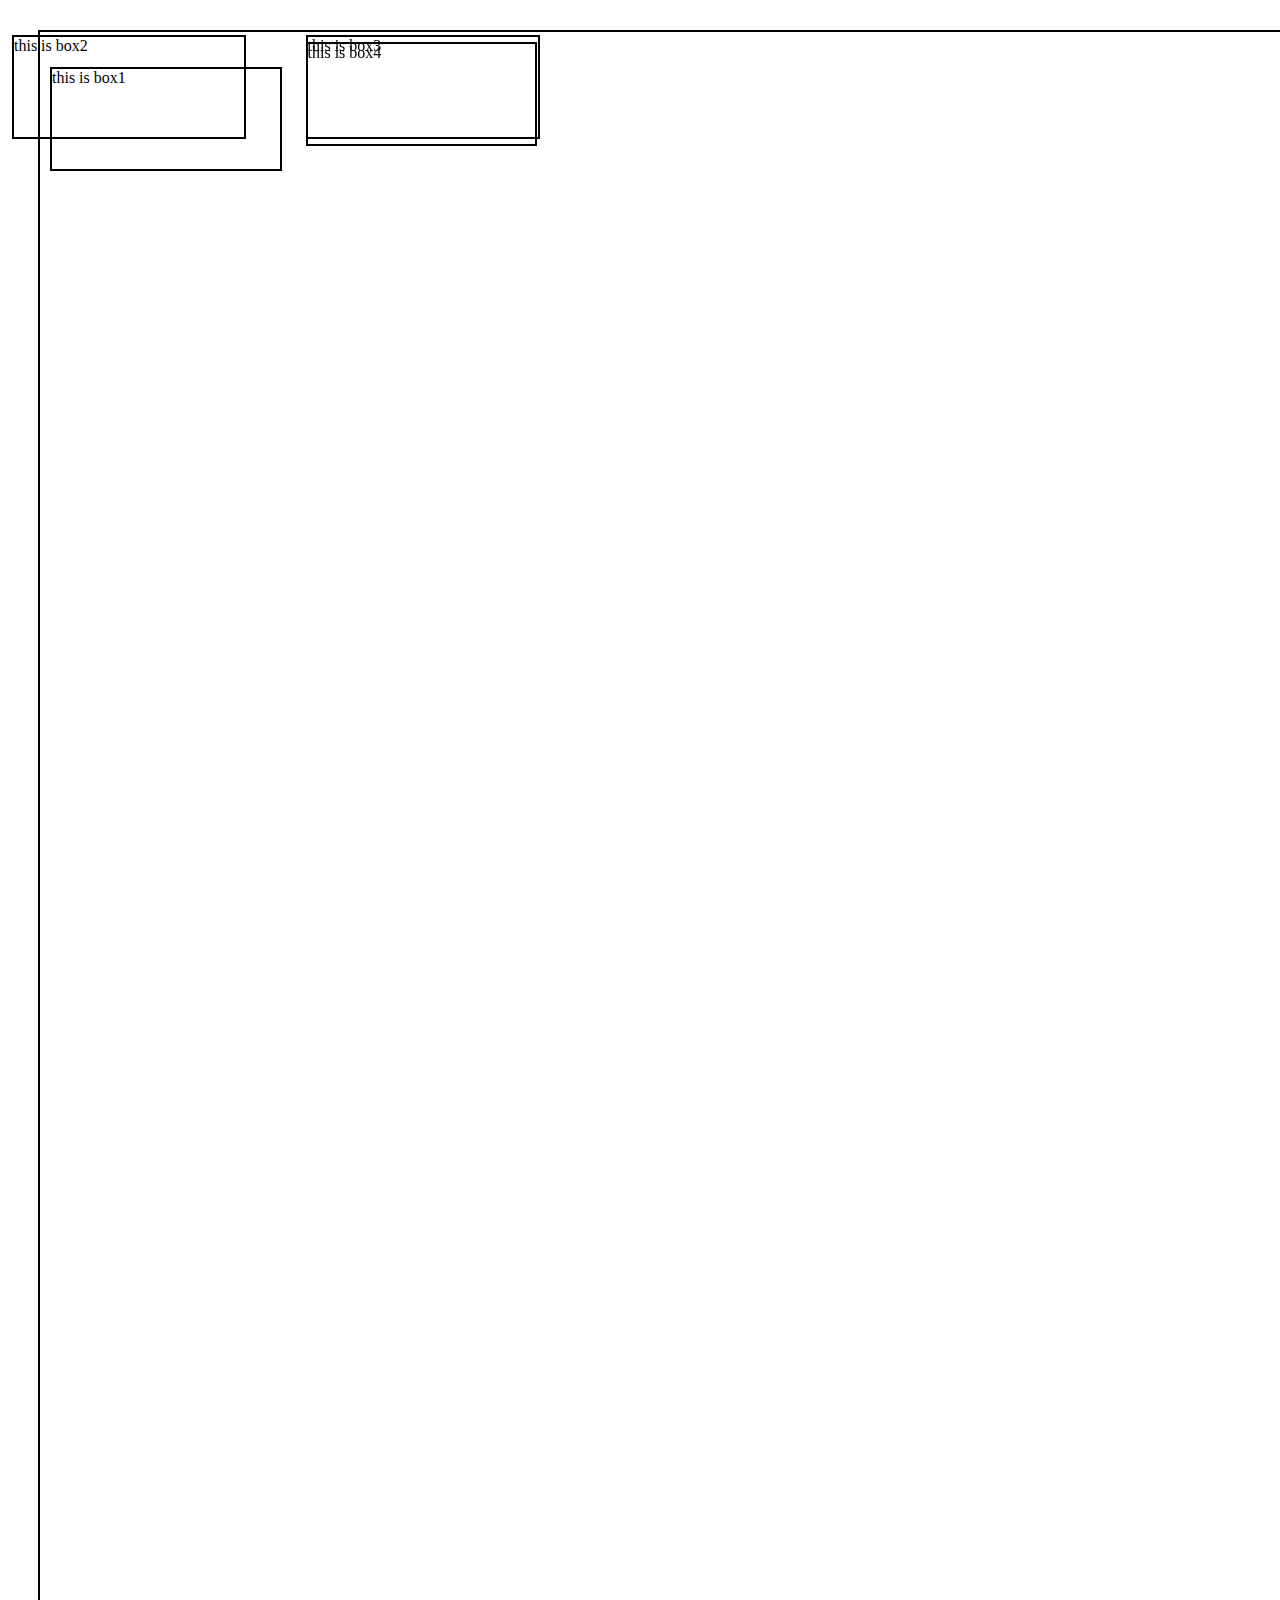
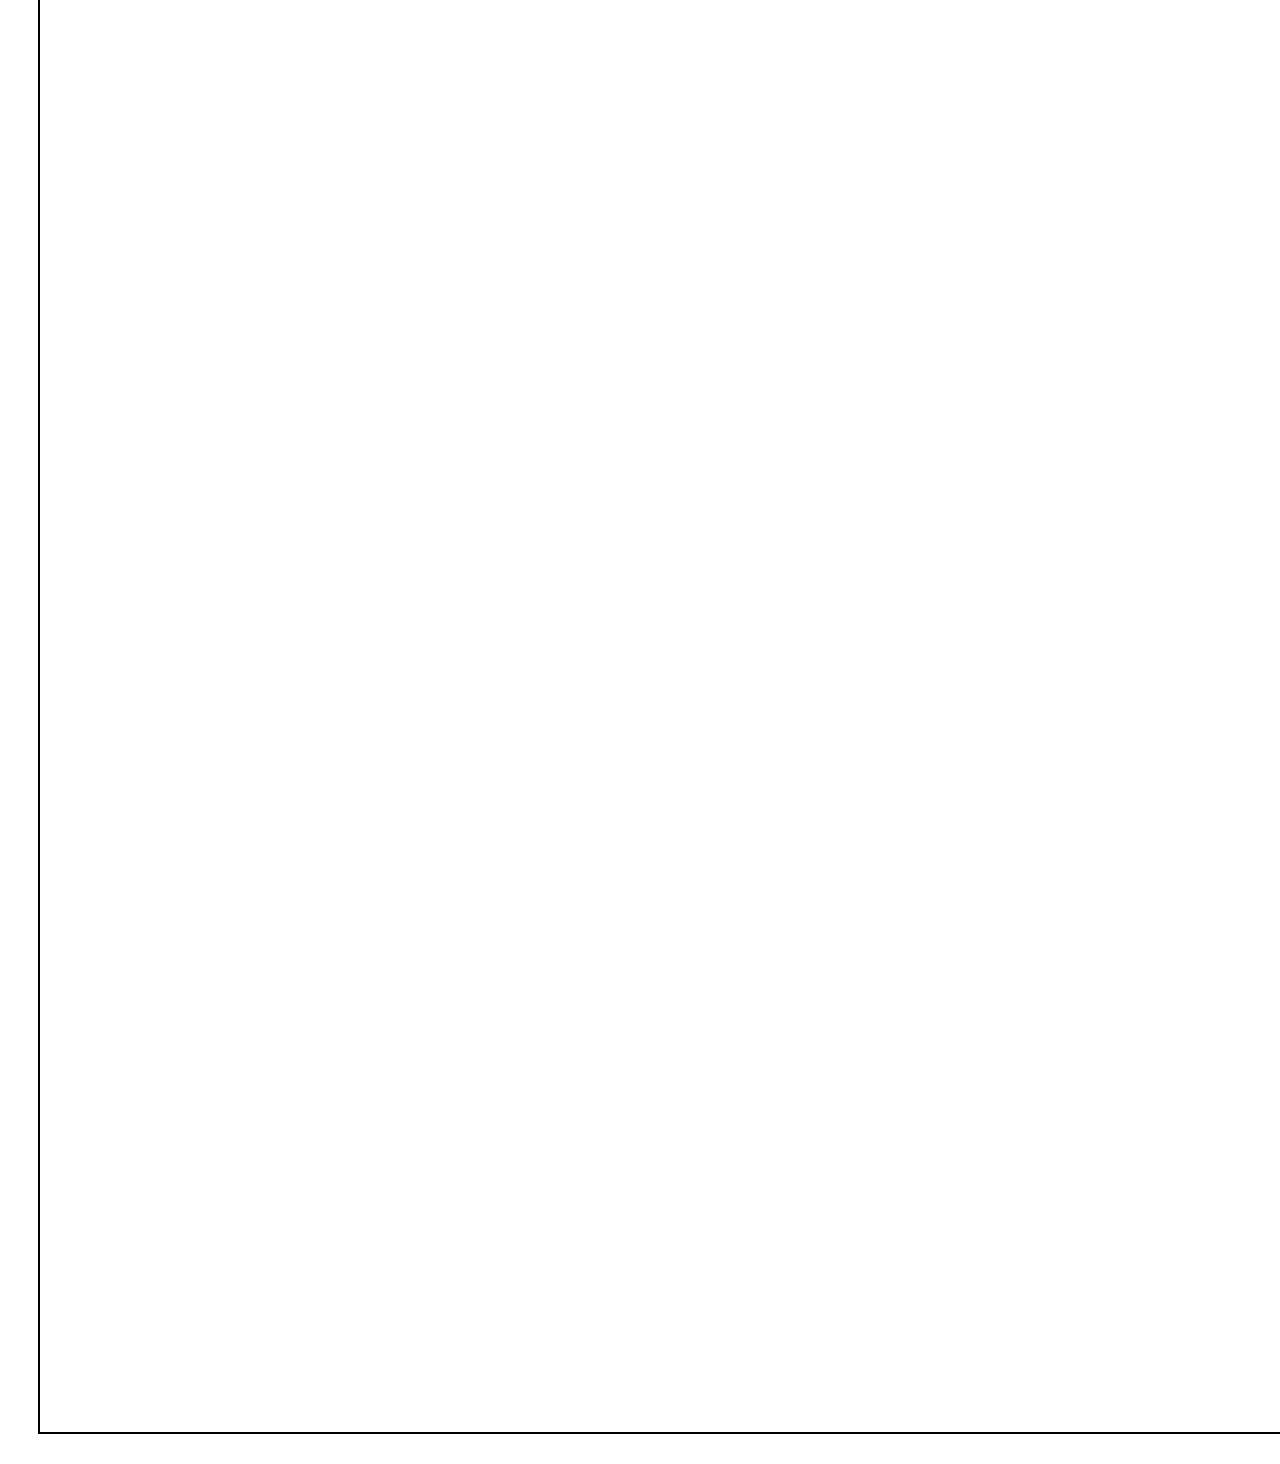
<file: HTML+CSS/9cssPosition.html>
<!DOCTYPE html>
<html lang="en">
<head>
    <meta charset="UTF-8">
    <meta name="viewport" content="width=device-width, initial-scale=1.0">
    <title>position</title>
    <style>
        .container{
            width: 100%;
            height: 3000px;
            border: 2px solid black;
            margin: 30px 30px;
        }
        .box{
            width: 18%;
            height: 100px;
            border: 2px solid black;
            margin: 10px 10px;
            display: inline-block;
        }
        #box1{
            position: relative;
            top: 25px;
        }
        #box2{
            position: absolute;
            top: 25px;
            left: 2px;
        }
        #box3{
            position: fixed;
            top: 25px;
        }
        #box4{
            position: sticky;
            top: 15px;
        }
        /* Note - 
        1.if parent have overflow:auto then child element which have position relative property ,will not cross the parent boundry.
        2. if you want gap between elements use relative otherwise use absolute and absolute make changes by its ancestor element
        3.sticky and position may behave same but there is one difference that absoulte will stick to the entire screen and 
        sticky will only stick to its parents container */
    </style>
</head>
<body>
    <div class="container">
        <div class="box" id="box1">this is box1</div>
        <div class="box" id="box2">this is box2</div>
        <div class="box" id="box3">this is box3</div>
        <div class="box" id="box4">this is box4</div>
    </div>
</body>
</html>
</file>
